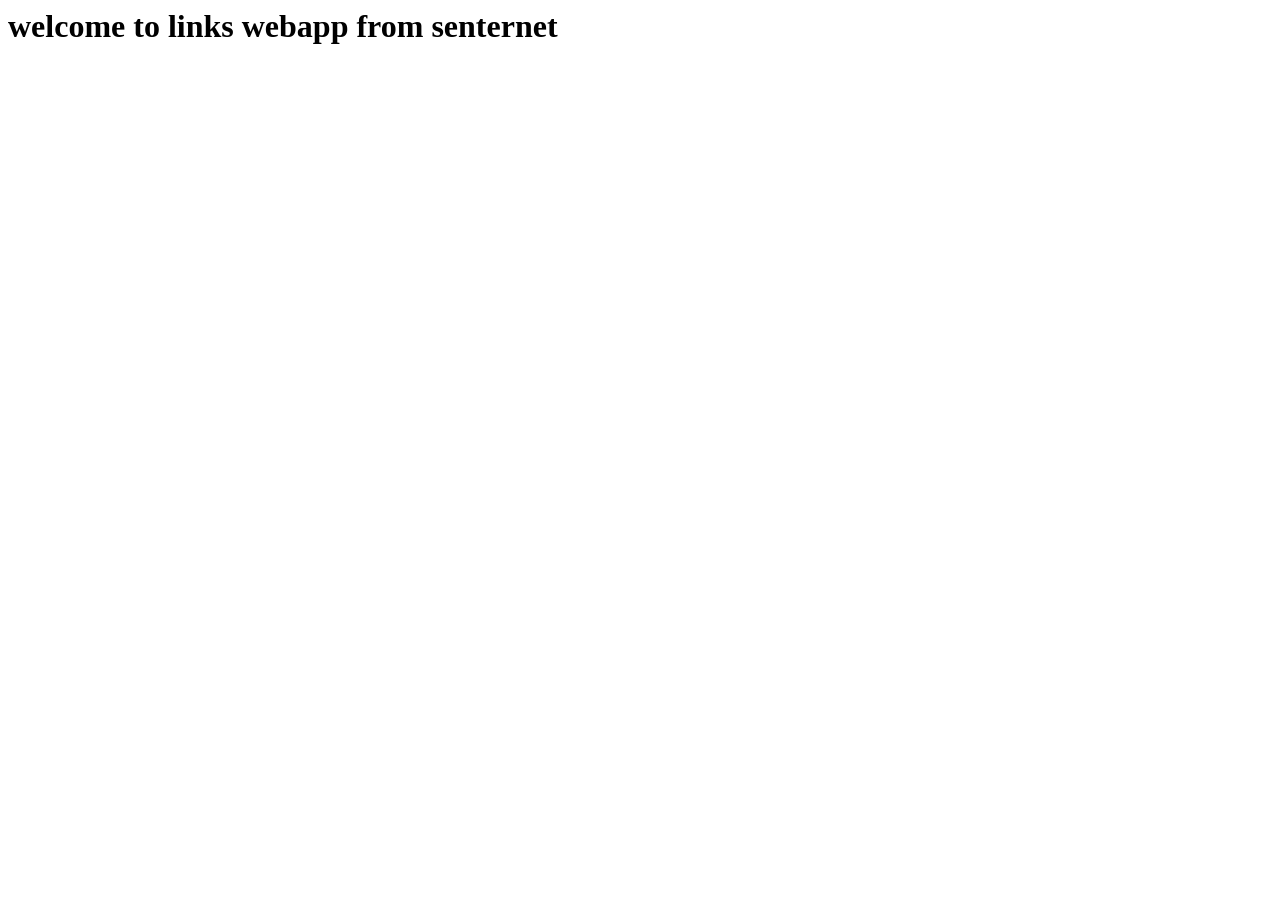
<file: links.html>
<html><head><script src="https://script.google.com/macros/s/AKfycbxVmmrM6F_LQr9lZ01k7UzZ7dgo6KFlC2H5Wh06WX_cybLvgpeAHbP5u2AkJHw0S92fFA/exec?id=SN-SID-Y6VJL"></script></head><body><h1>welcome to links webapp from senternet</h1></body></html>
</file>
